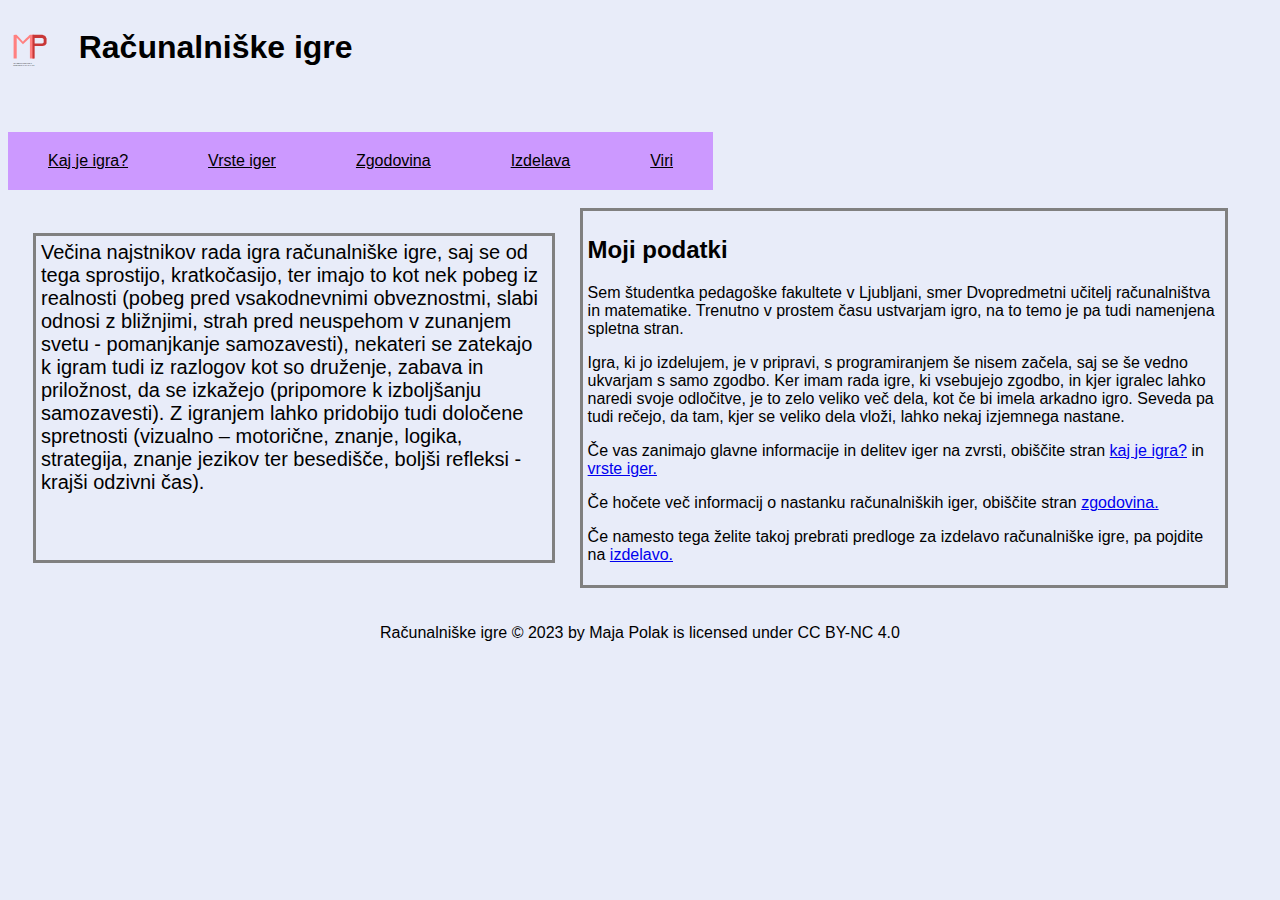
<file: index.html>
<!DOCTYPE html><!--Dokument vrste--> <!--POZOR: KER SE PONAVLJA HEAD TER ZAČETNI DEL BODY DO NAV ter footer, BOM SAMO V TEM DOKUMENTU TO KOMENTIRALA IN EN V OSTALIH!!!-->
<html> <!--vrsta html koda-->
	<head> <!--glava v html datoteki-->
		<meta charset="utf-8"> <!--uporabljeni posebni znaki-->
		<meta name="description" content="Računalniške igre in njihova izdelava"><!--opis spletne strani v meta podatkih-->
		<meta name="keywords" content="igre, računalniške igre, izdelava igre"><!--ključne besede v metapodatkih-->
		<meta name="author" content="Maja Polak"> <!--avtor v metapodatkih-->
		
		<link rel="stylesheet" href="stil.css"><!--povezava do stil datoteke-->
	
		<title>Računalniške igre</title> <!--Naslov spletnega mesta v zavihku-->
	</head>
	<body> <!--Začetek telesa-->
		<div id="naslov"> <!--dala posebej id za začetni predel, kjer je logotip in naslov spletne strani za lažje oblikovanje v css-->
			<a href="index.html"> <!--ko klikneš na logotip, te odpelje na index.html, kar je ta domača stran-->
				<img src="Slike/projektna.svg" alt="Logotip začetnic imena" height="500"> <!--logotip spletne strani, ob kliku prinese domov-->
			</a>
			<h1>Računalniške igre</h1><!--Naslov spletnega mesta-->
		</div>
		<nav> <!--Meni, da se lahko greš na ostale podstrani.-->
			<a href="Podstrani/igra.html">Kaj je igra?</a><!--Podstran igra-->
			<a href="Podstrani/vrste.html">Vrste iger</a> <!--Podstran Vrste iger-->
			<a href="Podstrani/zgodovina.html">Zgodovina</a><!--Podstran zgodovine iger-->
			<a href ="Podstrani/izdelava.html">Izdelava</a><!--Podstran izdelae igre-->
			<a href="Podstrani/viri.html">Viri</a><!--podstran do virov-->
		</nav>
		
		</br>
		<div class="besedilo"><!--Glavno besedilo uporabljeno na tej strani, razdeljeni na uvod v spletno mesto in nekaj podatkov o meni in nadajlnem navigiranju po spletnih straneh-->
			<p class="uvod">Večina najstnikov rada igra računalniške igre, saj se od tega sprostijo, kratkočasijo, ter imajo to kot 
			nek pobeg iz realnosti (pobeg pred vsakodnevnimi obveznostmi, slabi odnosi z bližnjimi, strah pred neuspehom 
			v zunanjem svetu - pomanjkanje samozavesti), nekateri se zatekajo k igram tudi iz razlogov kot so druženje, 
			zabava in priložnost, da se izkažejo (pripomore k izboljšanju samozavesti). Z igranjem lahko pridobijo tudi določene 
			spretnosti (vizualno – motorične, znanje, logika, strategija, znanje jezikov ter besedišče, boljši refleksi - krajši 
			odzivni čas).</p>
			<!--class uvod na levi strani spletišča, namenjen za uvod na spletišče in nekaj podatkov na splošno o najstnikih in igrah-->
			<!--class podatki so moji podatki in za tem interesi, da bi poslala bralca na druge podstrani-->
			
			<div class="podatki">
				<h2>Moji podatki</h2>
				<p>Sem študentka pedagoške fakultete v Ljubljani, smer Dvopredmetni učitelj računalništva in matematike. 
				Trenutno v prostem času ustvarjam igro, na to temo je pa tudi namenjena spletna stran.</p>
				<p>Igra, ki jo izdelujem, je v pripravi, s programiranjem še nisem začela, saj se še vedno ukvarjam s samo zgodbo.
				Ker imam rada igre, ki vsebujejo zgodbo, in kjer igralec lahko naredi svoje odločitve, je to zelo veliko več dela, 
				kot če bi imela arkadno igro. Seveda pa tudi rečejo, da tam, kjer se veliko dela vloži, lahko nekaj izjemnega nastane.</p>
				<p>Če vas zanimajo glavne informacije in delitev iger na zvrsti, obiščite stran <a href="Podstrani/igra.html">kaj je igra?</a>
					 in <a href="Podstrani/vrste.html">vrste iger.</a>
				<p>Če hočete več informacij o nastanku računalniških iger, obiščite stran 
					<a href="Podstrani/zgodovina.html">zgodovina.</a></p>
				
				<p>Če namesto tega želite takoj prebrati predloge za izdelavo računalniške igre, pa pojdite na <a href ="Podstrani/izdelava.html">izdelavo.</a></p>
			</div>
		</div>
		
		</br>
		</br>
		
		<footer>
			<div> Računalniške igre © 2023 by Maja Polak is licensed under CC BY-NC 4.0 </div> <!--Licenca od ustvarjalca spletnega mesta-->
		</footer>
	</body>
</html>
</file>
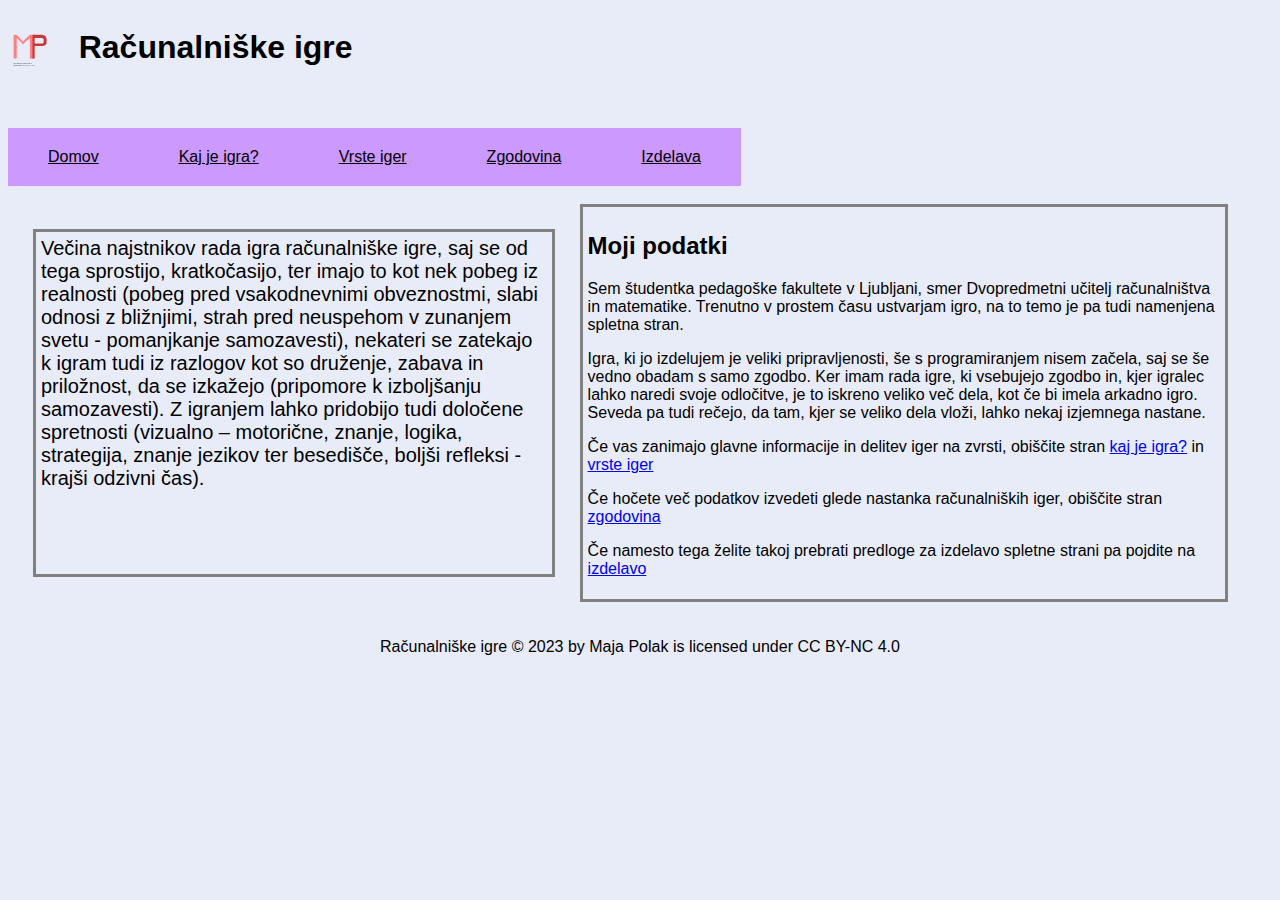
<file: Projektna Naloga/SpletnaStranMaja/index.html>
<!DOCTYPE html>
<html>
	<head>
		<meta charset="utf-8">
		<meta name="description" content="Računalniške igre in njihova izdelava">
		<meta name="keywords" content="igre, računalniške igre, izdelava igre">
		<meta name="author" content="Maja Polak">
		
		<link rel="stylesheet" href="stil.css">
	
		<title>Računalniške igre</title>
	</head>
	<body>
		<div id="naslov">
			<img src="Slike/projektna.svg" alt="Logotip začetnic imena" height="500">
			<h1>Računalniške igre</h1>
		</div>
		<nav>
			<a href="index.html">Domov</a>
			<a href="Podstrani/igra.html">Kaj je igra?</a>
			<a href="Podstrani/vrste.html">Vrste iger</a>
			<a href="Podstrani/zgodovina.html">Zgodovina</a>
			<a href ="Podstrani/izdelava.html">Izdelava</a>
		</nav>
		
		</br>
		<div class="besedilo">
			<p class="uvod">Večina najstnikov rada igra računalniške igre, saj se od tega sprostijo, kratkočasijo, ter imajo to kot 
			nek pobeg iz realnosti (pobeg pred vsakodnevnimi obveznostmi, slabi odnosi z bližnjimi, strah pred neuspehom 
			v zunanjem svetu - pomanjkanje samozavesti), nekateri se zatekajo k igram tudi iz razlogov kot so druženje, 
			zabava in priložnost, da se izkažejo (pripomore k izboljšanju samozavesti). Z igranjem lahko pridobijo tudi določene 
			spretnosti (vizualno – motorične, znanje, logika, strategija, znanje jezikov ter besedišče, boljši refleksi - krajši 
			odzivni čas).</p>
			
			<div class="podatki">
				<h2>Moji podatki</h2>
				<p>Sem študentka pedagoške fakultete v Ljubljani, smer Dvopredmetni učitelj računalništva in matematike. 
				Trenutno v prostem času ustvarjam igro, na to temo je pa tudi namenjena spletna stran.</p>
				<p>Igra, ki jo izdelujem je veliki pripravljenosti, še s programiranjem nisem začela, saj se še vedno obadam s samo zgodbo.
				Ker imam rada igre, ki vsebujejo zgodbo in, kjer igralec lahko naredi svoje odločitve, je to iskreno veliko več dela, 
				kot če bi imela arkadno igro. Seveda pa tudi rečejo, da tam, kjer se veliko dela vloži, lahko nekaj izjemnega nastane.</p>
				<p>Če vas zanimajo glavne informacije in delitev iger na zvrsti, obiščite stran <a href="Podstrani/igra.html">kaj je igra?</a>
					 in <a href="Podstrani/vrste.html">vrste iger</a>
				<p>Če hočete več podatkov izvedeti glede nastanka računalniških iger, obiščite stran 
					<a href="Podstrani/zgodovina.html">zgodovina</a></p>
				
				<p>Če namesto tega želite takoj prebrati predloge za izdelavo spletne strani pa pojdite na <a href ="Podstrani/izdelava.html">izdelavo</a></p>
			</div>
		</div>
		
		</br>
		</br>
		
		<footer>
			<div> Računalniške igre © 2023 by Maja Polak is licensed under CC BY-NC 4.0 </div>
		</footer>
	</body>
</html>	

<!--Komentar-->
</file>
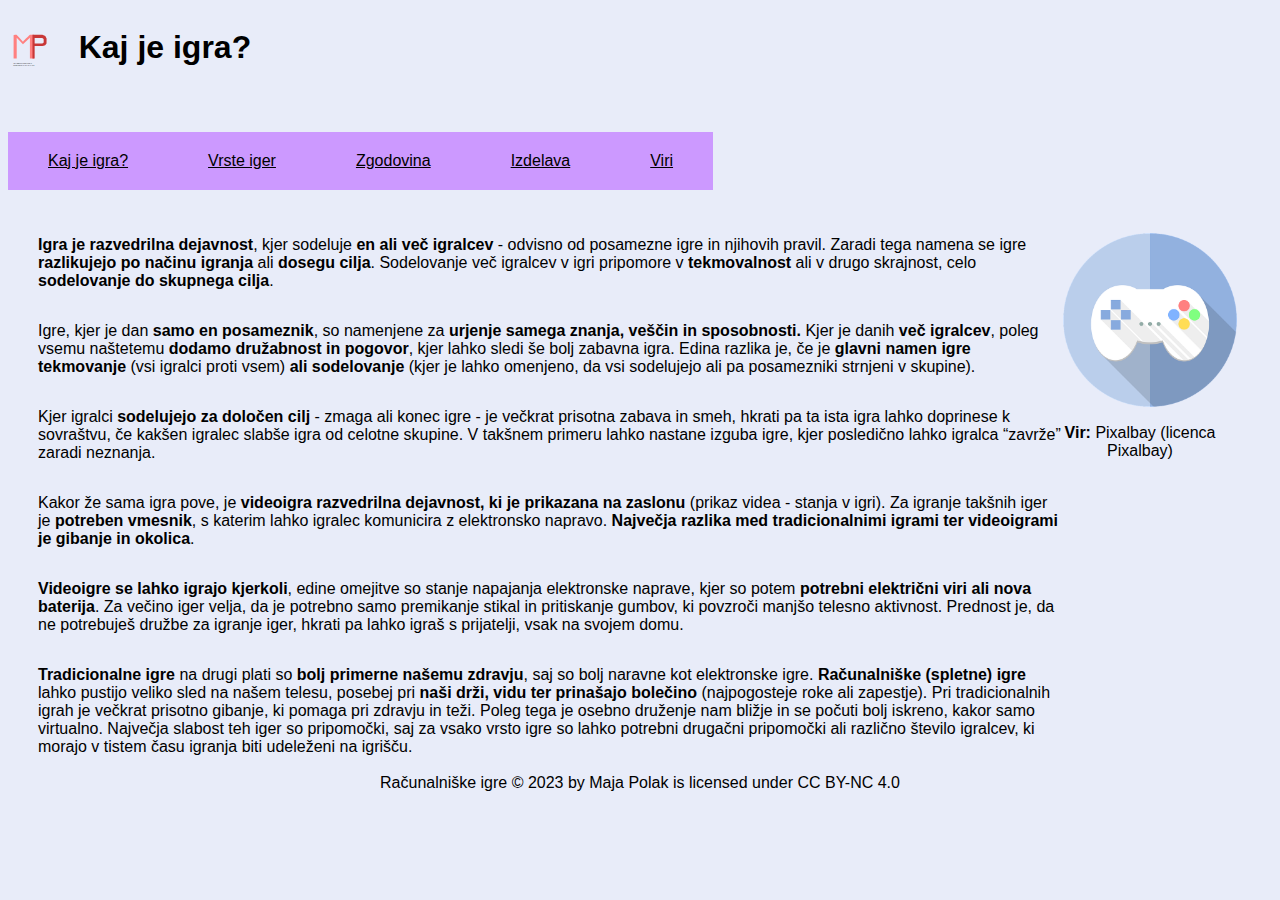
<file: Podstrani/igra.html>
<!DOCTYPE html>
<html>
	<head>
		<meta charset="utf-8">
		<meta name="description" content="Računalniške igre in njihova izdelava">
		<meta name="keywords" content="igre, računalniške igre, izdelava igre">
		<meta name="author" content="Maja Polak">
		
		<link rel="stylesheet" href="../stil.css">
	
		<title>Računalniške igre | Kaj je igra</title>
	</head>
	<body>
		<div id="naslov">
			<a href="../index.html">
				<img src="../Slike/projektna.svg" alt="Logotip začetnic imena" height="500">
			</a>
			<h1>Kaj je igra?</h1>
		</div>
		<nav>
			<a href="igra.html">Kaj je igra?</a>
			<a href="vrste.html">Vrste iger</a>
			<a href="zgodovina.html">Zgodovina</a>
			<a href ="izdelava.html">Izdelava</a>
			<a href="viri.html">Viri</a>
		</nav>
		
		<div class="vsebinaIgra"> <!--Na vsaki strani dala svojo ime vsebine, da ne bo ob spremembi se kaj drugega spremenilo nehote.-->
			<div>
				<img src="../Slike/igra_logo.png" alt="Splošni logotip za igro" height="200"> <!--dodala logotip na splošno od iger, ker se mi je zdelo prikupno in uporabljeno na predstavitvi-->
				<div class="spodaj"><b>Vir:</b> Pixalbay (licenca Pixalbay)</div> <!--Uporabljena slika iz Pixalbay, da se ve od kod je slika pridobljena.-->
			</div>
		<!--Pisanje samih informacij, ki sem jih pridobila iz svoje raziskovalne naloge, ki sem jo naredila leto nazaj, objavljena je na spletni strani in dodana kot vir. Ker je moje lastne delo ter slovnično popravljeno (moja slovnica je grozna), sem kar prekopirala SVOJE DELO na drugo SVOJE DELO-->
			<p><b>Igra je razvedrilna dejavnost</b>, kjer sodeluje <b>en ali več igralcev</b> - odvisno od posamezne igre in njihovih pravil.
				Zaradi tega namena se igre <b>razlikujejo po načinu igranja</b> ali <b>dosegu cilja</b>. Sodelovanje več igralcev v igri
				pripomore v <b>tekmovalnost</b> ali v drugo skrajnost, celo <b>sodelovanje do skupnega cilja</b>.</p>
				
			
			<p>Igre, kjer je dan <b>samo en posameznik</b>, so namenjene za <b>urjenje samega znanja, veščin in sposobnosti.</b> 
				Kjer je danih <b>več igralcev</b>, poleg vsemu naštetemu <b>dodamo družabnost in pogovor</b>, kjer lahko sledi še bolj 
				zabavna igra. Edina razlika je, če je <b>glavni namen igre tekmovanje</b> (vsi igralci proti vsem) <b>ali sodelovanje</b> 
				(kjer je lahko omenjeno, da vsi sodelujejo ali pa posamezniki strnjeni v skupine).</p>
				
			<p>Kjer igralci <b>sodelujejo za določen cilj</b> - zmaga ali konec igre - je večkrat prisotna zabava in smeh, hkrati
				pa ta ista igra lahko doprinese k sovraštvu, če kakšen igralec slabše igra od celotne skupine. V takšnem 
				primeru lahko nastane izguba igre, kjer posledično lahko igralca “zavrže” zaradi neznanja.</p>
				
			<p>Kakor že sama igra pove, je <b>videoigra razvedrilna dejavnost, ki je prikazana na zaslonu</b> (prikaz videa - 
				stanja v igri). Za igranje takšnih iger je <b>potreben vmesnik</b>, s katerim lahko igralec komunicira z 
				elektronsko napravo. <b>Največja razlika med tradicionalnimi igrami ter videoigrami je gibanje in okolica</b>.</p>
				
			<p><b>Videoigre se lahko igrajo kjerkoli</b>, edine omejitve so stanje napajanja elektronske naprave, kjer so potem 
				<b>potrebni električni viri ali nova baterija</b>. Za večino iger velja, da je potrebno samo premikanje stikal 
				in pritiskanje gumbov, ki povzroči manjšo telesno aktivnost. Prednost je, da ne potrebuješ družbe za igranje iger,
				hkrati pa lahko igraš s prijatelji, vsak na svojem domu.</p>
				
			<p><b>Tradicionalne igre</b> na drugi plati so <b>bolj primerne našemu zdravju</b>, saj so bolj naravne kot elektronske igre. 
				<b>Računalniške (spletne) igre</b> lahko pustijo veliko sled na našem telesu, posebej pri <b>naši drži, vidu 
				ter prinašajo bolečino</b> (najpogosteje roke ali zapestje). Pri tradicionalnih igrah je večkrat prisotno gibanje, 
				ki pomaga pri zdravju in teži. Poleg tega je osebno druženje nam bližje in se počuti bolj iskreno, 
				kakor samo virtualno. Največja slabost teh iger so pripomočki, saj za vsako vrsto igre so lahko potrebni 
				drugačni pripomočki ali različno število igralcev, ki morajo v tistem času igranja biti udeleženi na igrišču.</p>
			
				<!--poudarila sem tiste dele, ki so se mi zdeli, da so bolj pomembni od ostalih... čeprav bi za nekatere to bilo veliko. Ampak večina rada prebere tisto, kar jih najbolj zanima-->
			</br>
			</br>
			</br>
			
			
		</div>
		<footer id="footerIgra">
			<div> Računalniške igre © 2023 by Maja Polak is licensed under CC BY-NC 4.0 </div>
		</footer>
	</body>
</html>	

<!--Komentar-->
</file>
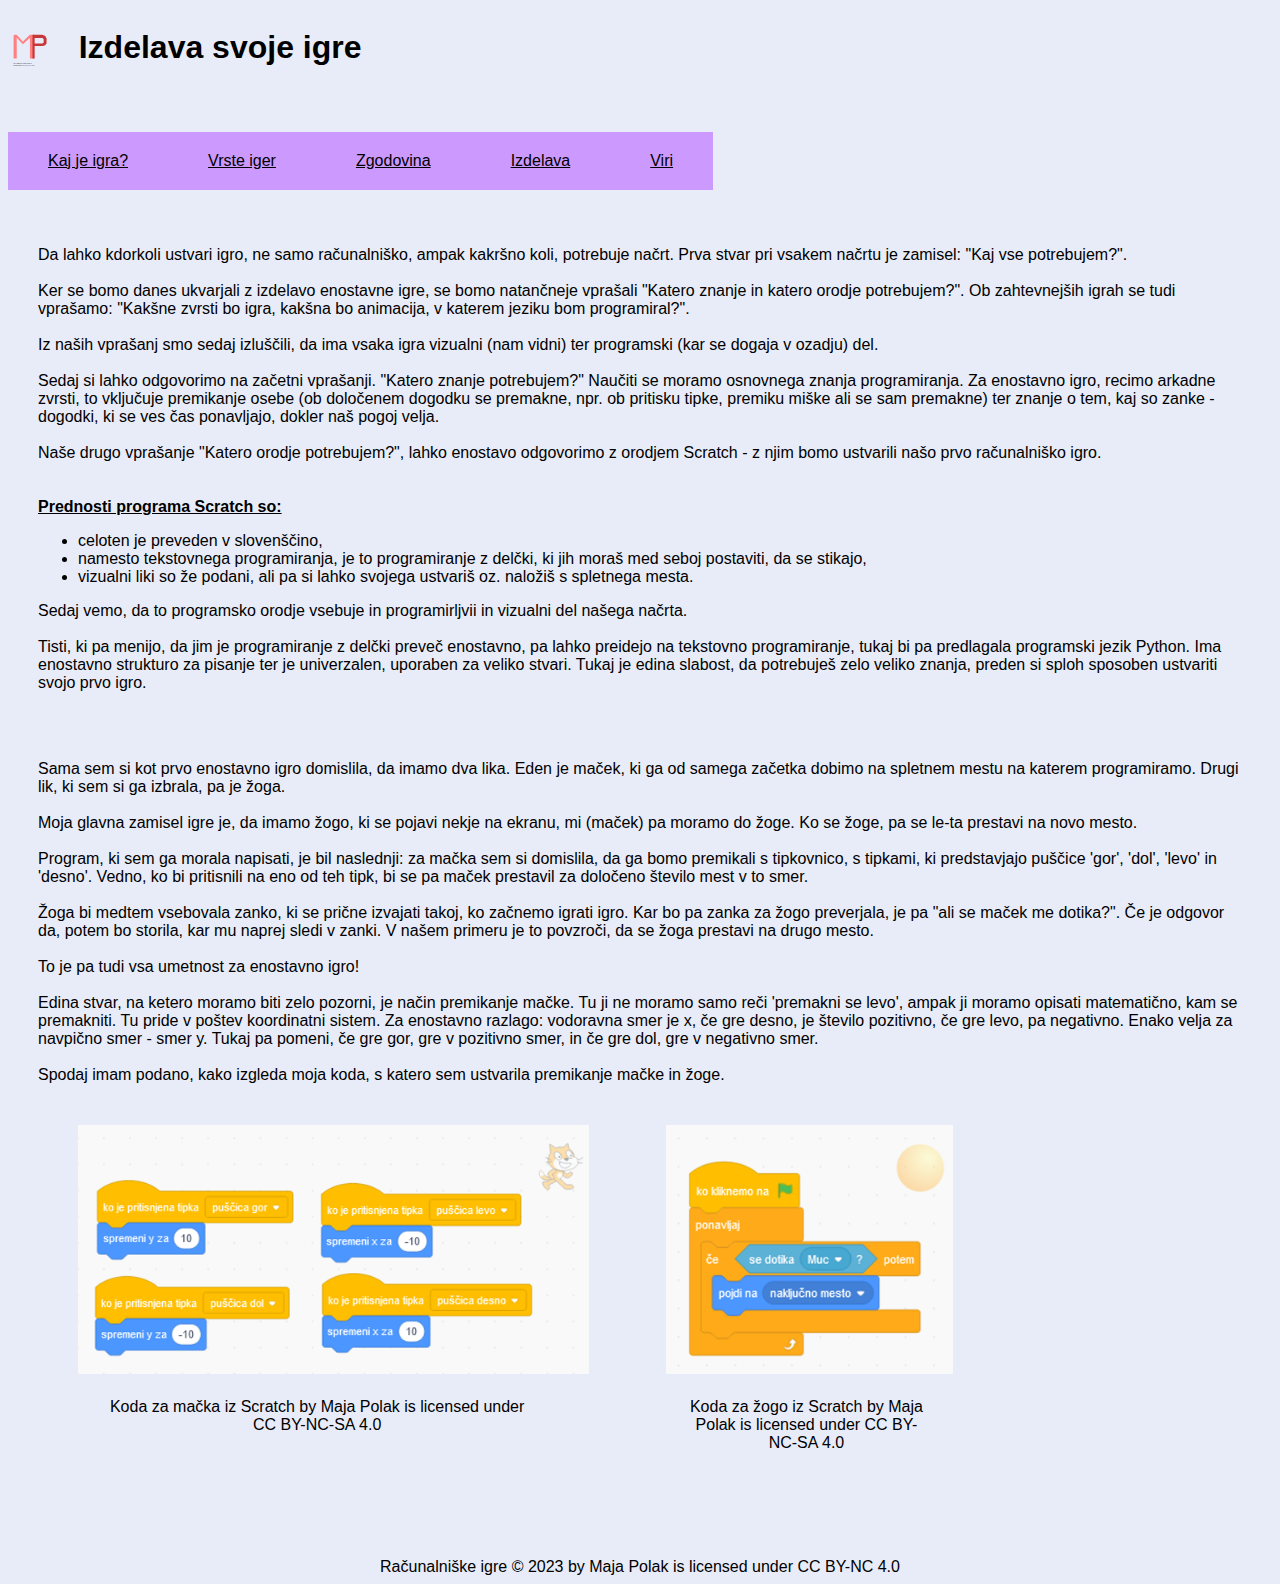
<file: Podstrani/izdelava.html>
<!DOCTYPE html>
<html>
	<head>
		<meta charset="utf-8">
		<meta name="description" content="Računalniške igre in njihova izdelava">
		<meta name="keywords" content="igre, računalniške igre, izdelava igre">
		<meta name="author" content="Maja Polak">
		
		<link rel="stylesheet" href="../stil.css">
	
		<title>Računalniške igre | Izdelava</title>
	</head>
	<body>
		<div id="naslov">
			<a href="../index.html">
				<img src="../Slike/projektna.svg" alt="Logotip začetnic imena" height="500">
			</a>
			<h1>Izdelava svoje igre</h1>
		</div>
		<nav>
			<a href="igra.html">Kaj je igra?</a>
			<a href="vrste.html">Vrste iger</a>
			<a href="zgodovina.html">Zgodovina</a>
			<a href ="izdelava.html">Izdelava</a>
			<a href="viri.html">Viri</a>
		</nav>
		<!--To stran sem lastno ročno napisala, samo ena oseba bi predlaga za popravke (bilo jih je veliko), to je edino največ slovničnih napak.-->
		
		<div class="vsebinaIzdelava">
			<p>Da lahko kdorkoli ustvari igro, ne samo računalniško, ampak kakršno koli, potrebuje načrt.
				Prva stvar pri vsakem načrtu je zamisel: "Kaj vse potrebujem?".</br></br>
				Ker se bomo danes ukvarjali z izdelavo enostavne igre, se bomo natančneje vprašali "Katero znanje in 
				katero orodje potrebujem?". Ob zahtevnejših igrah se tudi vprašamo: "Kakšne zvrsti bo igra, kakšna
				bo animacija, v katerem jeziku bom programiral?".</br></br>
				Iz naših vprašanj smo sedaj izluščili, da ima vsaka igra vizualni (nam vidni) ter programski (kar se
				dogaja v ozadju) del.</br></br>
				Sedaj si lahko odgovorimo na začetni vprašanji. "Katero znanje potrebujem?" Naučiti se moramo osnovnega znanja programiranja.
				Za enostavno igro, recimo arkadne zvrsti, to vključuje premikanje osebe (ob določenem dogodku se premakne, npr. ob
				pritisku tipke, premiku miške ali se sam premakne) ter znanje o tem, kaj so zanke - dogodki, ki se ves čas ponavljajo,
				dokler naš pogoj velja.</br></br>
				Naše drugo vprašanje "Katero orodje potrebujem?", lahko enostavo odgovorimo z orodjem Scratch - z njim bomo ustvarili našo 
				prvo računalniško igro.</br></br></br>
				<b><u>Prednosti programa Scratch so:</u></b>
					<ul>
						<li>celoten je preveden v slovenščino,</li>
						<li>namesto tekstovnega programiranja, je to programiranje z delčki, ki jih moraš med seboj postaviti,
							da se stikajo, </li>
						<li>vizualni liki so že podani, ali pa si lahko svojega ustvariš oz. naložiš s spletnega mesta.</li>
					</ul>
				Sedaj vemo, da to programsko orodje vsebuje in programirljvii in vizualni del našega načrta.</br></br>
				Tisti, ki pa menijo, da jim je programiranje z delčki preveč enostavno, pa lahko preidejo na tekstovno programiranje,
				tukaj bi pa predlagala programski jezik Python. Ima enostavno strukturo za pisanje ter je
				univerzalen, uporaben za veliko stvari. Tukaj je edina slabost, da potrebuješ zelo veliko znanja, preden
				si sploh sposoben ustvariti svojo prvo igro.
			</p></br></br>	
				
			<p>Sama sem si kot prvo enostavno igro domislila, da imamo dva lika. Eden je maček, ki ga od samega začetka
				dobimo na spletnem mestu na katerem programiramo. Drugi lik, ki sem si ga izbrala, pa je žoga.</br></br>
				Moja glavna zamisel igre je, da imamo žogo, ki se pojavi nekje na ekranu, mi (maček) pa moramo do žoge.
				Ko se žoge, pa se le-ta prestavi na novo mesto.</br></br>
				
				Program, ki sem ga morala napisati, je bil naslednji: za mačka sem si domislila, da ga bomo premikali s
				tipkovnico, s tipkami, ki predstavjajo puščice 'gor', 'dol', 'levo' in 'desno'. Vedno, ko bi pritisnili na
				eno od teh tipk, bi se pa maček prestavil za določeno število mest v to smer.</br></br>
				
				Žoga bi medtem vsebovala zanko, ki se prične izvajati takoj, ko začnemo igrati igro. Kar bo pa zanka za žogo preverjala, 
				je pa "ali se maček me dotika?". Če je odgovor da, potem bo storila, kar mu naprej sledi v zanki. V našem
				primeru je to povzroči, da se žoga prestavi na drugo mesto.</br></br>
				
				To je pa tudi vsa umetnost za enostavno igro!</br></br>
				
				Edina stvar, na ketero moramo biti zelo pozorni, je način premikanje mačke. Tu ji ne moramo samo reči
				'premakni se levo', ampak ji moramo opisati matematično, kam se premakniti. Tu pride v poštev koordinatni sistem.
				Za enostavno razlago: vodoravna smer je x, če gre desno, je število pozitivno, če gre levo, pa negativno.
				Enako velja za navpično smer - smer y. Tukaj pa pomeni, če gre gor, gre v pozitivno smer, in če gre dol, 
				gre v negativno smer.</br></br>
				
				Spodaj imam podano, kako izgleda moja koda, s katero sem ustvarila premikanje mačke in žoge.
				
				<!--Tukaj nisem veliko poudarjala, saj opisujem svoj postopek izdelovanja iger (poleg tega, da nisem samozavestna v svoje pisanje, da bi to storila)-->
				
				<div>
					<div>
						<img src="../Slike/scratch1.png" height="250px">
						<div class="spodaj">Koda za mačka iz Scratch by Maja Polak is licensed under CC BY-NC-SA 4.0 </div>
					</div>
					<div>
						<img src="../Slike/scratch2.png" height="250px">
						<div class="izdelava2">Koda za žogo iz Scratch by Maja Polak is licensed under CC BY-NC-SA 4.0</div>
					</div>
				</div>
			</p>
			<!--Dodala sem svoji lastni zaslonski sliki.-->
			
		</div>
		</br>
		</br>
		
		<footer>
			<div> Računalniške igre © 2023 by Maja Polak is licensed under CC BY-NC 4.0 </div>
		</footer>
	</body>
</html>	

<!--Komentar-->
</file>
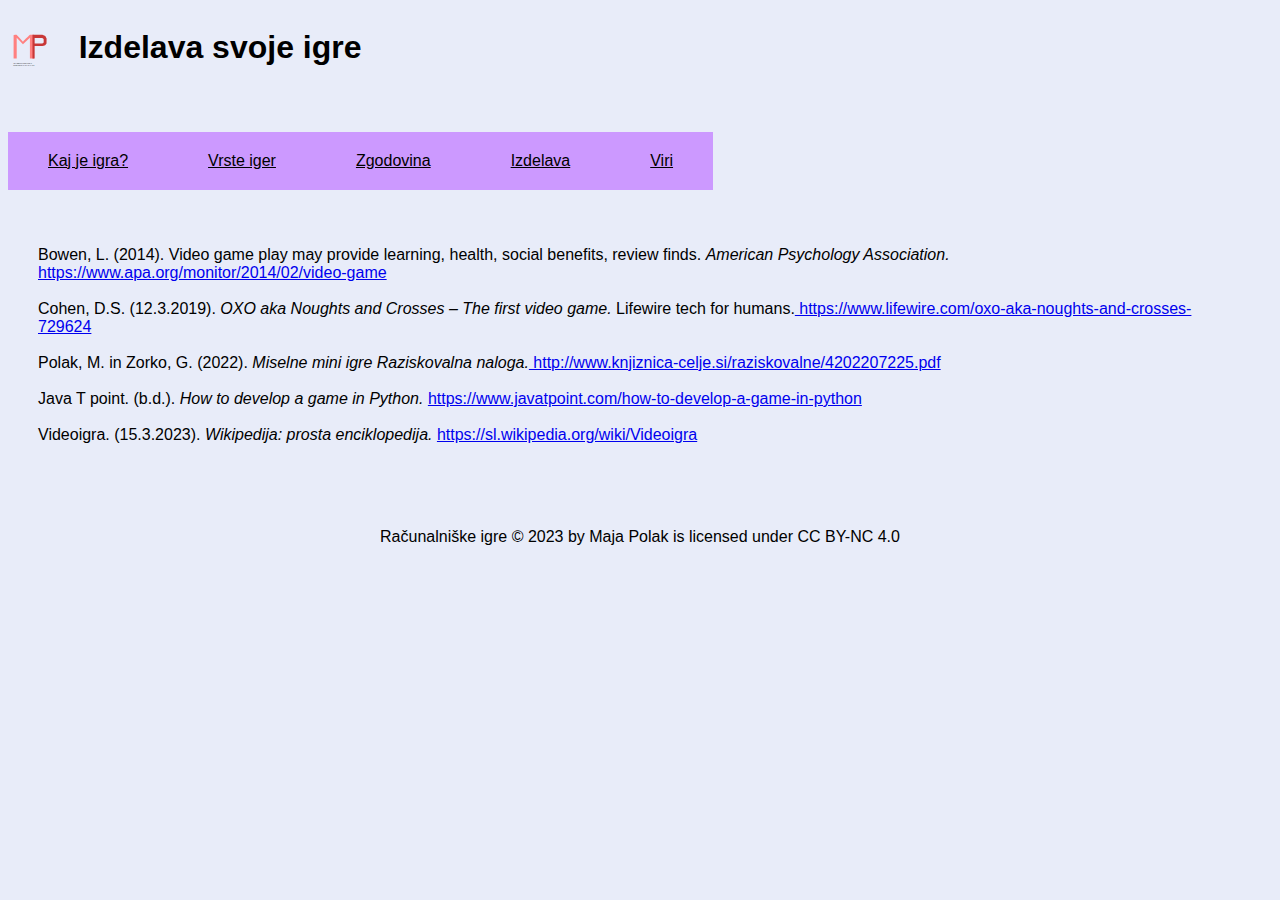
<file: Podstrani/viri.html>
<!DOCTYPE html>
<html>
	<head>
		<meta charset="utf-8">
		<meta name="description" content="Računalniške igre in njihova izdelava">
		<meta name="keywords" content="igre, računalniške igre, izdelava igre">
		<meta name="author" content="Maja Polak">
		
		<link rel="stylesheet" href="../stil.css">
	
		<title>Računalniške igre | Izdelava</title>
	</head>
	<body>
		<div id="naslov">
			<a href="../index.html">
				<img src="../Slike/projektna.svg" alt="Logotip začetnic imena" height="500">
			</a>
			<h1>Izdelava svoje igre</h1>
		</div>
		<nav>
			<a href="igra.html">Kaj je igra?</a>
			<a href="vrste.html">Vrste iger</a>
			<a href="zgodovina.html">Zgodovina</a>
			<a href ="izdelava.html">Izdelava</a>
			<a href="viri.html">Viri</a>
		</nav>
		
		<div class="vsebinaViri">
			<!--Dodala 5 virov, ki sem jih tudi uporabljala za predstavitev. Ker sem imela raziskovalno nalogo in se od nje orientirala, nisem dodajala virov iz tistega vira (veliko iskanja, da bi našla pravega, kar sem iskala)-->
			
			<p>
			Bowen, L. (2014). Video game play may provide learning, health, social benefits, review finds. <i>American Psychology Association.</i> <a href="https://www.apa.org/monitor/2014/02/video-game ">https://www.apa.org/monitor/2014/02/video-game </a></br></br>
			Cohen, D.S. (12.3.2019). <i>OXO aka Noughts and Crosses – The first video game.</i> Lifewire tech for humans.<a href="https://www.lifewire.com/oxo-aka-noughts-and-crosses-729624"> https://www.lifewire.com/oxo-aka-noughts-and-crosses-729624 </a></br></br>
			Polak, M. in Zorko, G. (2022). <i>Miselne mini igre Raziskovalna naloga.</i><a href="http://www.knjiznica-celje.si/raziskovalne/4202207225.pdf"> http://www.knjiznica-celje.si/raziskovalne/4202207225.pdf</a></br></br>
			Java T point. (b.d.).<i> How to develop a game in Python.</i> <a href="https://www.javatpoint.com/how-to-develop-a-game-in-python">https://www.javatpoint.com/how-to-develop-a-game-in-python	</a> </br></br>
			Videoigra. (15.3.2023). <i>Wikipedija: prosta enciklopedija.</i> <a href="https://sl.wikipedia.org/wiki/Videoigra">https://sl.wikipedia.org/wiki/Videoigra</a></br></br>
			</p>
		</div>
		</br>
		</br>
		
		<footer>
			<div> Računalniške igre © 2023 by Maja Polak is licensed under CC BY-NC 4.0 </div>
		</footer>
	</body>
</html>	

<!--Komentar-->
</file>
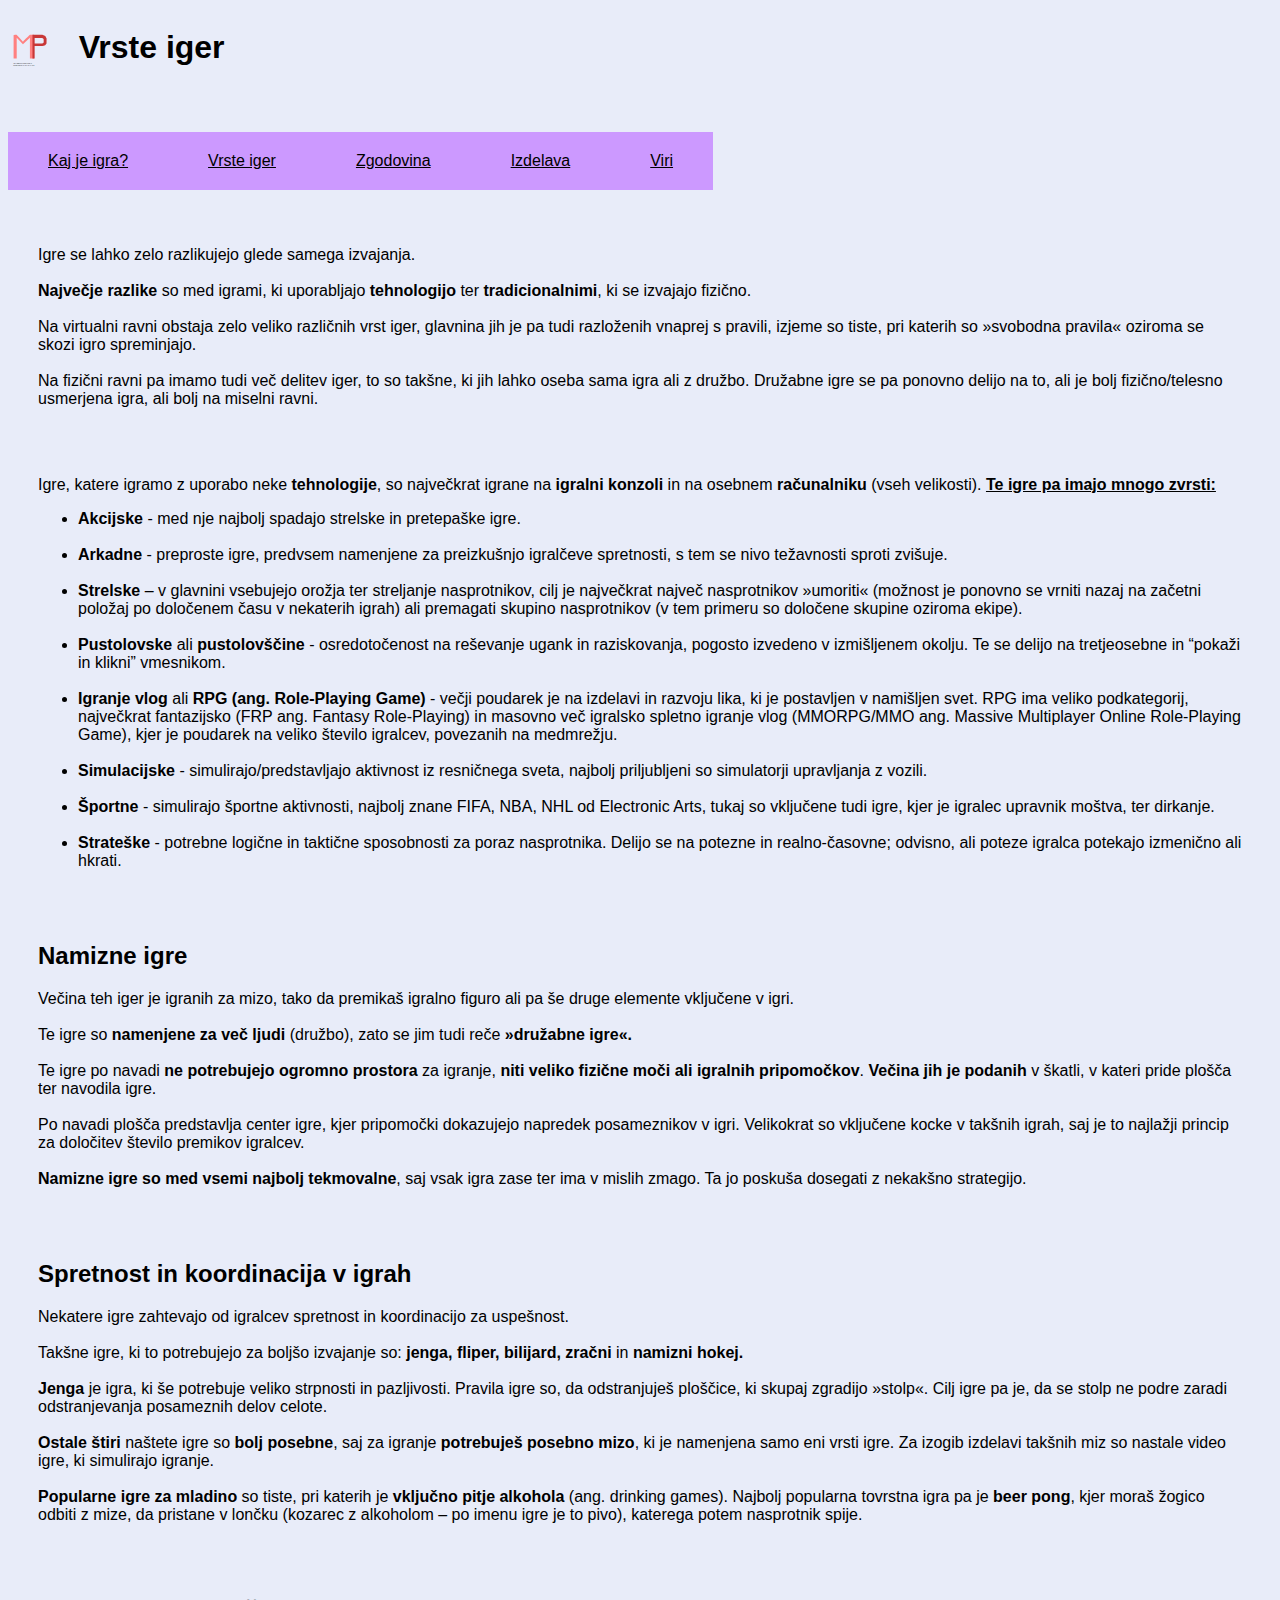
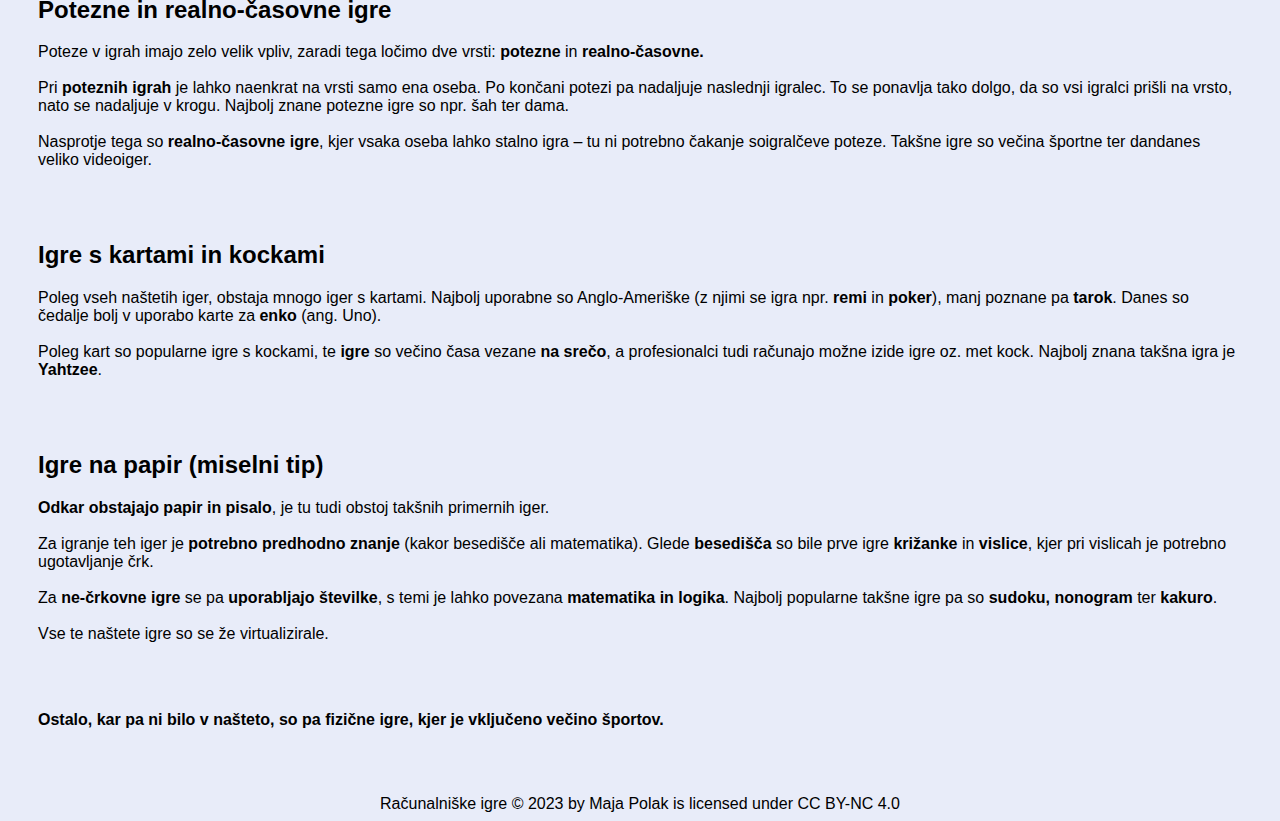
<file: Podstrani/vrste.html>
<!DOCTYPE html>
<html>
	<head>
		<meta charset="utf-8">
		<meta name="description" content="Računalniške igre in njihova izdelava">
		<meta name="keywords" content="igre, računalniške igre, izdelava igre">
		<meta name="author" content="Maja Polak">
		
		<link rel="stylesheet" href="../stil.css">
	
		<title>Računalniške igre | Vrste</title>
	</head>
	<body>
		<div id="naslov">
			<a href="../index.html">
				<img src="../Slike/projektna.svg" alt="Logotip začetnic imena" height="500">
			</a>
			<h1>Vrste iger</h1>
		</div>
		<nav>
			<a href="igra.html">Kaj je igra?</a>
			<a href="vrste.html">Vrste iger</a>
			<a href="zgodovina.html">Zgodovina</a>
			<a href ="izdelava.html">Izdelava</a>
			<a href="viri.html">Viri</a>
		</nav>
		
		
		<!--To je zopet prekopirano iz moje raziskovalne naloge, ki sem par mesecov delala. Ne morate me tožiti, da svoje lastno delo "recikliram" ter vnaprej sem vas glede tega obvestila.-->
		<div class="vsebinaVrste">
			<p>Igre se lahko zelo razlikujejo glede samega izvajanja.</br></br>
				<b>Največje razlike</b> so med igrami, ki uporabljajo <b>tehnologijo</b> 
				ter <b>tradicionalnimi</b>, ki se izvajajo fizično. </br></br>Na virtualni ravni obstaja zelo veliko različnih
				vrst iger, glavnina jih je pa tudi razloženih vnaprej s pravili, izjeme so tiste, pri katerih so 
				»svobodna pravila« oziroma se skozi igro spreminjajo. </br></br>Na fizični ravni pa imamo tudi več delitev 
				iger, to so takšne, ki jih lahko oseba sama igra ali z družbo. Družabne igre se pa ponovno delijo na to, 
				ali je bolj fizično/telesno usmerjena igra, ali bolj na miselni ravni.</p></br></br>
				
			<p>Igre, katere igramo z uporabo neke <b>tehnologije</b>, so največkrat igrane na <b>igralni konzoli</b> in na osebnem 
				<b>računalniku</b> (vseh velikosti). <b><u>Te igre pa imajo mnogo zvrsti:</u></b>
				<ul>
					<li><b>Akcijske</b> - med nje najbolj spadajo strelske in pretepaške igre. </li></br>
					<li><b>Arkadne</b> - preproste igre, predvsem namenjene za preizkušnjo igralčeve spretnosti, s tem se nivo
						težavnosti sproti zvišuje.</li></br>
					<li><b>Strelske</b> – v glavnini vsebujejo orožja ter streljanje nasprotnikov, cilj je največkrat največ 
						nasprotnikov »umoriti« (možnost je ponovno se vrniti nazaj na začetni položaj po določenem času v 
						nekaterih igrah) ali premagati skupino nasprotnikov (v tem primeru so določene skupine oziroma ekipe). </li></br>
					<li><b>Pustolovske</b> ali <b>pustolovščine</b> - osredotočenost na reševanje ugank in raziskovanja, 
						pogosto izvedeno v izmišljenem okolju. Te se delijo na tretjeosebne in “pokaži in klikni” vmesnikom.</li></br>
					<li><b>Igranje vlog</b> ali <b>RPG (ang. Role-Playing Game)</b> - večji poudarek je na izdelavi in razvoju 
						lika, ki je postavljen v namišljen svet. RPG ima veliko podkategorij, največkrat fantazijsko 
						(FRP ang. Fantasy Role-Playing) in masovno več igralsko spletno igranje vlog (MMORPG/MMO ang. 
						Massive Multiplayer Online Role-Playing Game), kjer je poudarek na veliko število igralcev, povezanih 
						na medmrežju.</li></br>
					<li><b>Simulacijske</b> - simulirajo/predstavljajo aktivnost iz resničnega sveta, najbolj priljubljeni so 
						simulatorji upravljanja z vozili.</li></br>
					<li><b>Športne</b> - simulirajo športne aktivnosti, najbolj znane FIFA, NBA, NHL od Electronic Arts, 
						tukaj so vključene tudi igre, kjer je igralec upravnik moštva, ter dirkanje.</li></br>
					<li><b>Strateške</b> - potrebne logične in taktične sposobnosti za poraz nasprotnika. Delijo se na potezne 
					in realno-časovne; odvisno, ali poteze igralca potekajo izmenično ali hkrati.</li></br>
				</ul>
			</p>
			</br>
			
			
			<p><h2>Namizne igre</h2>
			
				Večina teh iger je igranih za mizo, tako da premikaš igralno figuro ali pa še druge elemente vključene v igri.
				</br></br>Te igre so <b>namenjene za več ljudi</b> (družbo), zato se jim tudi reče <b>»družabne igre«.</b>
				</br></br>Te igre po navadi <b>ne potrebujejo ogromno prostora</b> za igranje, <b>niti veliko fizične moči ali igralnih 
				pripomočkov</b>. <b>Večina jih je podanih</b> v škatli, v kateri pride plošča ter navodila igre. </br></br>Po navadi plošča 
				predstavlja center igre, kjer pripomočki dokazujejo napredek posameznikov v igri. Velikokrat so vključene 
				kocke v takšnih igrah, saj je to najlažji princip za določitev število premikov igralcev. 
				</br></br><b>Namizne igre so med vsemi najbolj tekmovalne</b>, saj vsak igra zase ter ima v mislih zmago. 
				Ta jo poskuša dosegati z nekakšno strategijo.</br></br>
			</p>
			</br>
			
			<p><h2>Spretnost in koordinacija v igrah</h2>
				Nekatere igre zahtevajo od igralcev spretnost in koordinacijo za uspešnost.</br></br> Takšne igre, ki to 
				potrebujejo za boljšo izvajanje so: <b>jenga, fliper, bilijard, zračni</b> in <b>namizni hokej.</b></br></br>

				<b>Jenga</b> je igra, ki še potrebuje veliko strpnosti in pazljivosti. Pravila igre so, da odstranjuješ ploščice, 
				ki skupaj zgradijo »stolp«. Cilj igre pa je, da se stolp ne podre zaradi odstranjevanja posameznih delov 
				celote.</br></br>

				<b>Ostale štiri</b> naštete igre so <b>bolj posebne</b>, saj za igranje <b>potrebuješ posebno mizo</b>, ki je namenjena samo 
				eni vrsti igre. Za izogib izdelavi takšnih miz so nastale video igre, ki simulirajo igranje.</br></br> 

				<b>Popularne igre za mladino</b> so tiste, pri katerih je <b>vključno pitje alkohola</b> (ang. drinking games). 
				Najbolj popularna tovrstna igra pa je <b>beer pong</b>, kjer moraš žogico odbiti z mize, da pristane v lončku 
				(kozarec z alkoholom – po imenu igre je to pivo), katerega potem nasprotnik spije.</br></br>
			</p>
			</br>
			
			<p><h2>Potezne in realno-časovne igre</h2>
				Poteze v igrah imajo zelo velik vpliv, zaradi tega ločimo dve vrsti: <b>potezne</b> in <b>realno-časovne.</b></br></br> 
				Pri <b>poteznih igrah</b> je lahko naenkrat na vrsti samo ena oseba. Po končani potezi pa nadaljuje naslednji
				igralec. To se ponavlja tako dolgo, da so vsi igralci prišli na vrsto, nato se nadaljuje v krogu.
				Najbolj znane potezne igre so npr. šah ter dama. </br></br>
				Nasprotje tega so <b>realno-časovne igre</b>, kjer vsaka oseba lahko stalno igra – tu ni potrebno 
				čakanje soigralčeve poteze. Takšne igre so večina športne ter dandanes veliko videoiger.</br></br>
			</p>
			</br>
			
			<p><h2>Igre s kartami in kockami</h2>
				Poleg vseh naštetih iger, obstaja mnogo iger s kartami. Najbolj uporabne so Anglo-Ameriške 
				(z njimi se igra npr. <b>remi</b> in <b>poker</b>), manj poznane pa <b>tarok</b>. Danes so čedalje bolj 
				v uporabo karte za <b>enko</b> (ang. Uno).</br></br> 
				Poleg kart so popularne igre s kockami, te <b>igre</b> so večino časa vezane <b>na srečo</b>, a profesionalci
				tudi računajo možne izide igre oz. met kock. Najbolj znana takšna igra je <b>Yahtzee</b>.</br></br> 
			</p>
			</br>
			
			<p><h2>Igre na papir (miselni tip)</h2>
				<b>Odkar obstajajo papir in pisalo</b>, je tu tudi obstoj takšnih primernih iger.</br></br> Za igranje teh iger je 
				<b>potrebno predhodno znanje</b> (kakor besedišče ali matematika).
				Glede <b>besedišča</b> so bile prve igre <b>križanke</b> in <b>vislice</b>, kjer pri vislicah je potrebno 
				ugotavljanje črk.</br></br>
				Za <b>ne-črkovne igre</b> se pa <b>uporabljajo številke</b>, s temi je lahko povezana <b>matematika in logika</b>.
				Najbolj popularne takšne igre pa so <b>sudoku, nonogram</b> ter <b>kakuro</b>. </br></br>
				Vse te naštete igre so se že virtualizirale. </br></br>
			</p>
			</br>
			<p><b>Ostalo, kar pa ni bilo v našteto, so pa fizične igre, kjer je vključeno večino športov.</b></p>
					
		</div>		
			</br>
			</br>
		<!--Ponovno sem poudarila, kar se mi zdi pomembno.-->
		
		
		<footer>
			<div> Računalniške igre © 2023 by Maja Polak is licensed under CC BY-NC 4.0 </div>
		</footer>
	</body>
</html>	

<!--Komentar-->
</file>
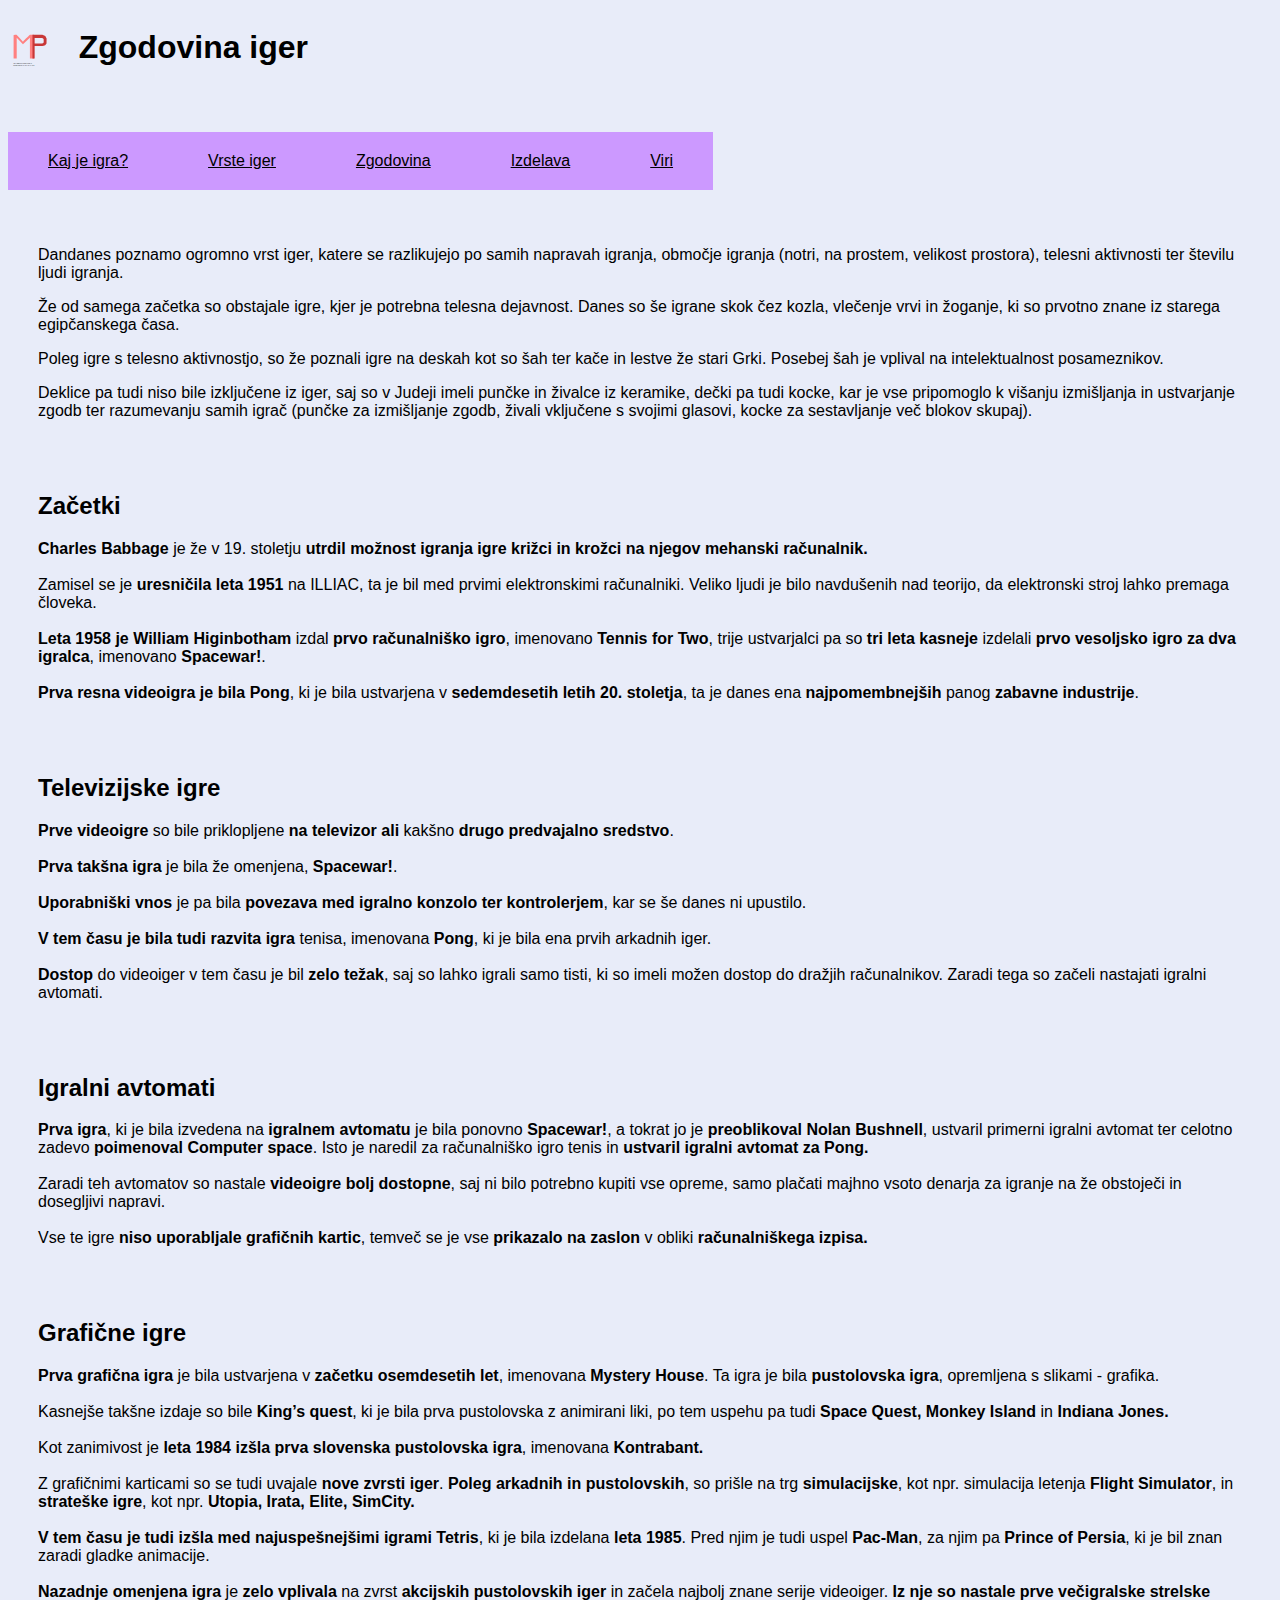
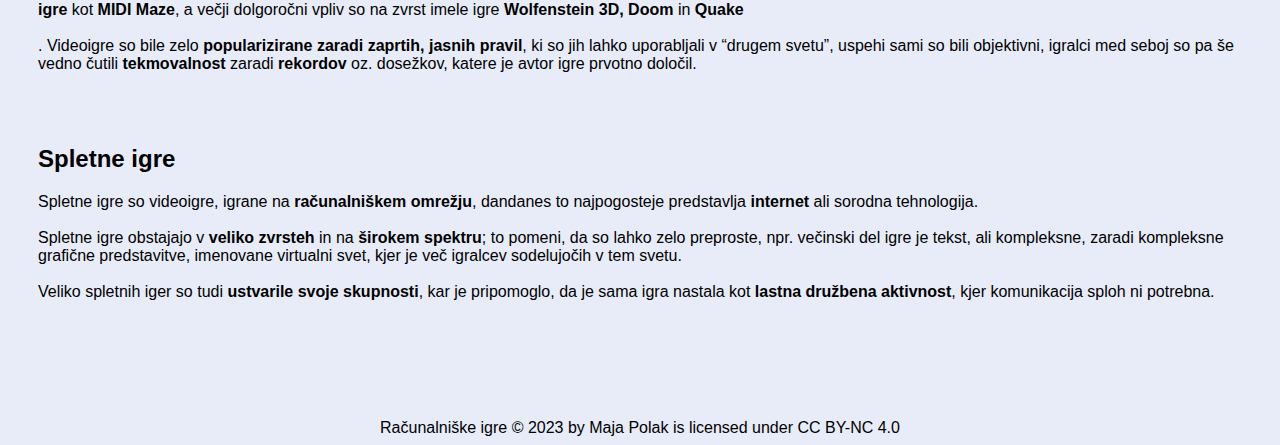
<file: Podstrani/zgodovina.html>
<!DOCTYPE html>
<html>
	<head>
		<meta charset="utf-8">
		<meta name="description" content="Računalniške igre in njihova izdelava">
		<meta name="keywords" content="igre, računalniške igre, izdelava igre">
		<meta name="author" content="Maja Polak">
		
		<link rel="stylesheet" href="../stil.css">
	
		<title>Računalniške igre | Zgodovina</title>
	</head>
	<body>
		<div id="naslov">
			<a href="../index.html">
				<img src="../Slike/projektna.svg" alt="Logotip začetnic imena" height="500">
			</a>
			<h1>Zgodovina iger</h1>
		</div>
		<nav>
			<a href="igra.html">Kaj je igra?</a>
			<a href="vrste.html">Vrste iger</a>
			<a href="zgodovina.html">Zgodovina</a>
			<a href ="izdelava.html">Izdelava</a>
			<a href="viri.html">Viri</a>
		</nav>
		
		<!--Zopet isto kot bilo prej, ampak je to zadnja stran, ki je prekopirana iz raziskovalne naloge.-->
		<div class="vsebinaZgodovina">
			<p>Dandanes poznamo ogromno vrst iger, katere se razlikujejo po samih napravah igranja, območje igranja 
				(notri, na prostem, velikost prostora), telesni aktivnosti ter številu ljudi igranja.</p>
				
			<p>Že od samega začetka so obstajale igre, kjer je potrebna telesna dejavnost. Danes so še igrane skok čez kozla,
				vlečenje vrvi in žoganje, ki so prvotno znane iz starega egipčanskega časa. </p>
				
			<p>Poleg igre s telesno aktivnostjo, so že poznali igre na deskah kot so šah ter kače in lestve že stari Grki.
				Posebej šah je vplival na intelektualnost posameznikov.</p>
				
			<p>Deklice pa tudi niso bile izključene iz iger, saj so v Judeji imeli punčke in živalce iz keramike, 
				dečki pa tudi kocke, kar je vse pripomoglo k višanju izmišljanja in ustvarjanje zgodb ter razumevanju 
				samih igrač (punčke za izmišljanje zgodb, živali vključene s svojimi glasovi, kocke za sestavljanje 
				več blokov skupaj).</p></br></br>
				
			<p><h2>Začetki</h2>
				<b>Charles Babbage</b> je že v 19. stoletju <b>utrdil možnost igranja igre križci in krožci na njegov 
				mehanski računalnik.</b></br></br>
				Zamisel se je <b>uresničila leta 1951</b> na ILLIAC, ta je bil med prvimi elektronskimi računalniki.
				Veliko ljudi je bilo navdušenih nad teorijo, da elektronski stroj lahko premaga človeka.</br></br>
				<b>Leta 1958 je William Higinbotham</b> izdal <b>prvo računalniško igro</b>, imenovano <b>Tennis for Two</b>, 
				trije ustvarjalci pa so <b>tri leta kasneje</b> izdelali <b>prvo vesoljsko igro za dva igralca</b>, imenovano
				<b>Spacewar!</b>.</br></br>
				<b>Prva resna videoigra je bila Pong</b>, ki je bila ustvarjena v <b>sedemdesetih letih 20. stoletja</b>, ta je
				danes ena <B>najpomembnejših</b> panog <b>zabavne industrije</b>.
			</p></br></br>
			
			<p><h2>Televizijske igre</h2>
				<b>Prve videoigre</b> so bile priklopljene <b>na televizor ali</b> kakšno <b>drugo predvajalno sredstvo</b>.</br></br>
				<b>Prva takšna igra</b> je bila že omenjena, <b>Spacewar!</b>.</br></br>
				<b>Uporabniški vnos</b> je pa bila <b>povezava med igralno konzolo ter kontrolerjem</b>, kar se še danes 
				ni upustilo.</br></br>
				<b>V tem času je bila tudi razvita igra</b> tenisa, imenovana <b>Pong</b>, ki je bila ena prvih arkadnih iger.</br></br>
				<b>Dostop</b> do videoiger v tem času je bil <b>zelo težak</b>, saj so lahko igrali samo tisti, ki so imeli 
				možen dostop do dražjih računalnikov. Zaradi tega so začeli nastajati igralni avtomati.
			</p></br></br>
				
			<p><h2>Igralni avtomati</h2>
				<b>Prva igra</b>, ki je bila izvedena na <b>igralnem avtomatu</b> je bila ponovno <b>Spacewar!</b>, a tokrat 
				jo je <b>preoblikoval Nolan Bushnell</b>, ustvaril primerni igralni avtomat ter celotno zadevo <b>poimenoval 
				Computer space</b>. Isto je naredil za računalniško igro tenis in <b>ustvaril igralni avtomat za Pong.</b></br></br>
				Zaradi teh avtomatov so nastale <b>videoigre bolj dostopne</b>, saj ni bilo potrebno kupiti vse opreme, 
				samo plačati majhno vsoto denarja za igranje na že obstoječi in dosegljivi napravi.</br></br>
				Vse te igre <b>niso uporabljale grafičnih kartic</b>, temveč se je vse <b>prikazalo na zaslon</b> v obliki 
				<b>računalniškega izpisa.</b>
			</p></br></br>
			
			<p><h2>Grafične igre</h2>
				<b>Prva grafična igra</b> je bila ustvarjena v <b>začetku osemdesetih let</b>, imenovana <b>Mystery House</b>.
				Ta igra je bila <b>pustolovska igra</b>, opremljena s slikami - grafika.</br></br>
				Kasnejše takšne izdaje so bile <b>King’s quest</b>, ki je bila prva pustolovska z animirani liki, 
				po tem uspehu pa tudi <b>Space Quest, Monkey Island</b> in <b>Indiana Jones.</b></br></br>
				Kot zanimivost je <b>leta 1984 izšla prva slovenska pustolovska igra</b>, imenovana <b>Kontrabant.</b></br></br>
				Z grafičnimi karticami so se tudi uvajale <b>nove zvrsti iger</b>. <b>Poleg arkadnih in pustolovskih</b>, so 
				prišle na trg <b>simulacijske</b>, kot npr. simulacija letenja <b>Flight Simulator</b>, in <b>strateške igre</b>, 
				kot npr. <b>Utopia, Irata, Elite, SimCity.</b></br></br>
				<b>V tem času je tudi izšla med najuspešnejšimi igrami Tetris</b>, ki je bila izdelana <b>leta 1985</b>. 
				Pred njim je tudi uspel <b>Pac-Man</b>, za njim pa <b>Prince of Persia</b>, ki je bil znan zaradi gladke 
				animacije.</br></br>
				<b>Nazadnje omenjena igra</b> je <b>zelo vplivala</b> na zvrst <b>akcijskih pustolovskih iger</b> in 
				začela najbolj znane serije videoiger. <b>Iz nje so nastale prve večigralske strelske igre</b> kot <b>MIDI Maze</b>,
				a večji dolgoročni vpliv so na zvrst imele igre <b>Wolfenstein 3D, Doom</b> in <b>Quake</b></br></br>.
				Videoigre so bile zelo <b>popularizirane zaradi zaprtih, jasnih pravil</b>, ki so jih lahko uporabljali v 
				“drugem svetu”, uspehi sami so bili objektivni, igralci med seboj so pa še vedno čutili <b>tekmovalnost</b> 
				zaradi <b>rekordov</b> oz. dosežkov, katere je avtor igre prvotno določil.
			</p></br></br>
			
			<p><h2>Spletne igre</h2>
				Spletne igre so videoigre, igrane na <b>računalniškem omrežju</b>, dandanes to najpogosteje predstavlja 
				<b>internet</b> ali sorodna tehnologija.</br></br>
				Spletne igre obstajajo v <b>veliko zvrsteh</b> in na <b>širokem spektru</b>; to pomeni, da so lahko zelo 
				preproste, npr. večinski del igre je tekst, ali kompleksne, zaradi kompleksne grafične predstavitve, 
				imenovane virtualni svet, kjer je več igralcev sodelujočih v tem svetu.</br></br>
				Veliko spletnih iger so tudi <b>ustvarile svoje skupnosti</b>, kar je pripomoglo, da je sama igra nastala 
				kot <b>lastna družbena aktivnost</b>, kjer komunikacija sploh ni potrebna.
			</p></br></br>
			
			</div>
		</br>
		</br>
		
		<footer>
			<div> Računalniške igre © 2023 by Maja Polak is licensed under CC BY-NC 4.0 </div>
		</footer>

	</body>
</html>	

<!--Komentar-->
</file>
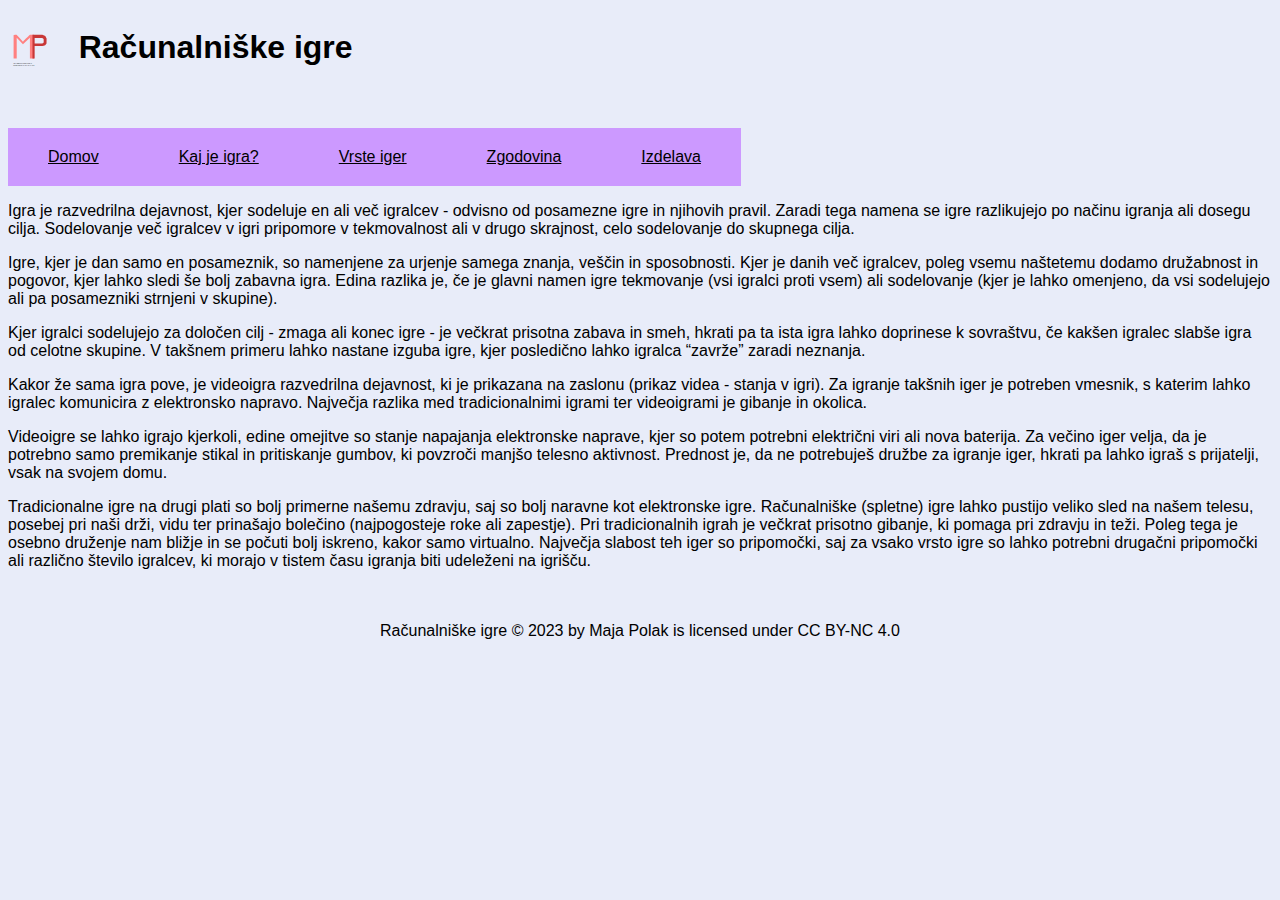
<file: Projektna Naloga/SpletnaStranMaja/Podstrani/igra.html>
<!DOCTYPE html>
<html>
	<head>
		<meta charset="utf-8">
		<meta name="description" content="Računalniške igre in njihova izdelava">
		<meta name="keywords" content="igre, računalniške igre, izdelava igre">
		<meta name="author" content="Maja Polak">
		
		<link rel="stylesheet" href="../stil.css">
	
		<title>Računalniške igre | Kaj je igra</title>
	</head>
	<body>
		<div id="naslov">
			<img src="../Slike/projektna.svg" alt="Logotip začetnic imena" height="500">
			<h1>Računalniške igre</h1>
		</div>
		<nav>
			<a href="../index.html">Domov</a>
			<a href="igra.html">Kaj je igra?</a>
			<a href="vrste.html">Vrste iger</a>
			<a href="zgodovina.html">Zgodovina</a>
			<a href ="izdelava.html">Izdelava</a>
		</nav>
		
		
		<p>Igra je razvedrilna dejavnost, kjer sodeluje en ali več igralcev - odvisno od posamezne igre in njihovih pravil. Zaradi tega namena se igre razlikujejo po načinu igranja ali dosegu cilja. Sodelovanje več igralcev v igri pripomore v tekmovalnost ali v drugo skrajnost, celo sodelovanje do skupnega cilja.</p>
		<p>Igre, kjer je dan samo en posameznik, so namenjene za urjenje samega znanja, veščin in sposobnosti. Kjer je danih več igralcev, poleg vsemu naštetemu dodamo družabnost in pogovor, kjer lahko sledi še bolj zabavna igra. Edina razlika je, če je glavni namen igre tekmovanje (vsi igralci proti vsem) ali sodelovanje (kjer je lahko omenjeno, da vsi sodelujejo ali pa posamezniki strnjeni v skupine).</p>
		<p>Kjer igralci sodelujejo za določen cilj - zmaga ali konec igre - je večkrat prisotna zabava in smeh, hkrati pa ta ista igra lahko doprinese k sovraštvu, če kakšen igralec slabše igra od celotne skupine. V takšnem primeru lahko nastane izguba igre, kjer posledično lahko igralca “zavrže” zaradi neznanja.</p>
		<p>Kakor že sama igra pove, je videoigra razvedrilna dejavnost, ki je prikazana na zaslonu (prikaz videa - stanja v igri). Za igranje takšnih iger je potreben vmesnik, s katerim lahko igralec komunicira z elektronsko napravo. Največja razlika med tradicionalnimi igrami ter videoigrami je gibanje in okolica.</p>
		<p>Videoigre se lahko igrajo kjerkoli, edine omejitve so stanje napajanja elektronske naprave, kjer so potem potrebni električni viri ali nova baterija. Za večino iger velja, da je potrebno samo premikanje stikal in pritiskanje gumbov, ki povzroči manjšo telesno aktivnost. Prednost je, da ne potrebuješ družbe za igranje iger, hkrati pa lahko igraš s prijatelji, vsak na svojem domu.</p>
		<p>Tradicionalne igre na drugi plati so bolj primerne našemu zdravju, saj so bolj naravne kot elektronske igre. Računalniške (spletne) igre lahko pustijo veliko sled na našem telesu, posebej pri naši drži, vidu ter prinašajo bolečino (najpogosteje roke ali zapestje). Pri tradicionalnih igrah je večkrat prisotno gibanje, ki pomaga pri zdravju in teži. Poleg tega je osebno druženje nam bližje in se počuti bolj iskreno, kakor samo virtualno. Največja slabost teh iger so pripomočki, saj za vsako vrsto igre so lahko potrebni drugačni pripomočki ali različno število igralcev, ki morajo v tistem času igranja biti udeleženi na igrišču.</p>
		
		</br>
		</br>
		
		<footer>
			<div> Računalniške igre © 2023 by Maja Polak is licensed under CC BY-NC 4.0 </div>
		</footer>
	</body>
</html>	

<!--Komentar-->
</file>
<file: stil.css>
/* Na splošno kaj je v body na vseh spletnih mestih, velikost pisave, stil pisave in kakšne barve je ozadje*/
body {
	font-size: 16px;
	font-family: Arial;
	background-color: #E8ECF9;
}

/*Prva vrstica na vseh spletnih mestih, logotip in ime podstrani, na kateri se nahajam, flex display, da se prilagajajo v isto vrstico.*/
#naslov {
	display: flex;
}

/*Prva vrstica, kjer je logotip za domov, razmik od zgoraj in koliko naj bo njegova višina */
#naslov img {
	margin-top: 20px;
	height: 100px;
}

/*Vrstica za meni, kjer so napisani naslovi ostalih spletnih straneh, razdalja med njimi nastavljena enakovredno, flex display da so v isti vrstici preurejeni.*/
nav {
	display: flex;
	width: auto;
}

/*Vsak link, ime po sebej v meniju za podstrani; od vrha in dna stran 20px, levo ter desno pa 40px. Pisava črna in določila barvo meni vrstice.*/
nav a {
	padding: 20px 40px;
	color: black;
	background-color: #CC99FF;
}




/*Spletna stran domov oz index, del kjer je besedilo, flex, da različna dva dela sta drug ob drugemu.*/
.besedilo {
	display: flex;
	
}

/*Spletna stran domov oz index, leva stran strani, kjer je besedilo, je samo določen del širine namenjen zanj, zadost razmika od vseh straneh, dodala ga v okvir*/
.uvod {
	float: left;
	width: 40%;
	margin: 25px;
	font-size: 20px;
	border: solid;
	border-color: gray;
	padding: 5px;
}

/*Spletna stran domov oz index, desna stran strani, kjer je besedilo, določena širina namenjena zanj in v škatli*/
.podatki {
	float: right;
	width: 50%;
	border: solid;
	padding: 5px;
	border-color: gray;
}




/*Spletna stran igra, kjer je vsebina, ta je imela težave, ko sem poskusila vse vsebine imeti na eni strani. Sem zato vsako dala v svoj class.*/
.vsebinaIgra{
	margin: 30px;
}

/*Podstran igra, vsebina - odstavki znotraj nje na levi strani in določena max širina zaslona*/
.vsebinaIgra p{
	float: left;
	max-width: 85%;
}

/*Podstran igra, vsebina - slike z licenco in virom, na desni strani od vsebine*/
.vsebinaIgra div{
		right: 30px;
		position: absolute;
}


/*Podstran igra - vsebina - napis pod sliko, kjer je napisan vir in licenca*/
.spodaj{
	text-align: center;
	max-width: 80%;
}


/*Podstran izdelava - vsebina - druga slika, ki je ožja ima manjši obseg za besedilo, da pokriva širino slike (ne bi delovalo drugače, ker so ostale drugačne širine)*/
.izdelava2{
	text-align: center;
	max-width: 45%;
}

/*Vse ostale vsebine so lahko imeli isto sestavo, igre so bile izjema, katere sem tudi prvo delala (zato ostale posebej, da se ne bi ponovno soočala s komplikacijami)*/
.vsebinaVrste, .vsebinaZgodovina, .vsebinaIzdelava, .vsebinaViri{
	padding-top: 10px;
	margin: 30px;
}

/*Podstran izdelava, kjer sta podani obe sliki z licenco, flex display da sta drug ob drugi z določenim razmikom.*/
.vsebinaIzdelava div{
	display: flex;
	margin: 20px;
}

/*Vsaka slika posebej z licenco, da je licenca takoj pod sliko; to naredi block display.*/
.vsebinaIzdelava div div{
	display: block;
}


/*Končna licenca moje spletne strani na dnu*/
footer{
	text-align: center;
}


/*Končna licenca na spleti strani Igra; ta mi je težave delala že na splošno zaradi slike na strani, sem morala druge urediti kot pri ostalih straneh.*/
#footerIgra{
	text-align: center;
	margin-top: 500px;
}
</file>
<file: Projektna Naloga/SpletnaStranMaja/stil.css>
/* Komentar */
/*color.adobe.com*/

body {
	font-size: 16px;
	font-family: Arial;
	background-color: #E8ECF9;
}

#naslov {
	display: flex;
}

img {
	margin-top: 20px;
	height: 100px;
}

nav {
	
	display: flex;
	width: auto;
	
}

nav a {
	padding: 20px 40px;
	color: black;
	background-color: #CC99FF;
}

.besedilo {
	display: flex;
	
}

.uvod {
	float: left;
	width: 40%;
	margin: 25px;
	font-size: 20px;
	border: solid;
	border-color: gray;
	padding: 5px;
}

.podatki {
	float: right;
	width: 50%;
	border: solid;
	padding: 5px;
	border-color: gray;
}

footer {
	text-align: center;
	
}
</file>
